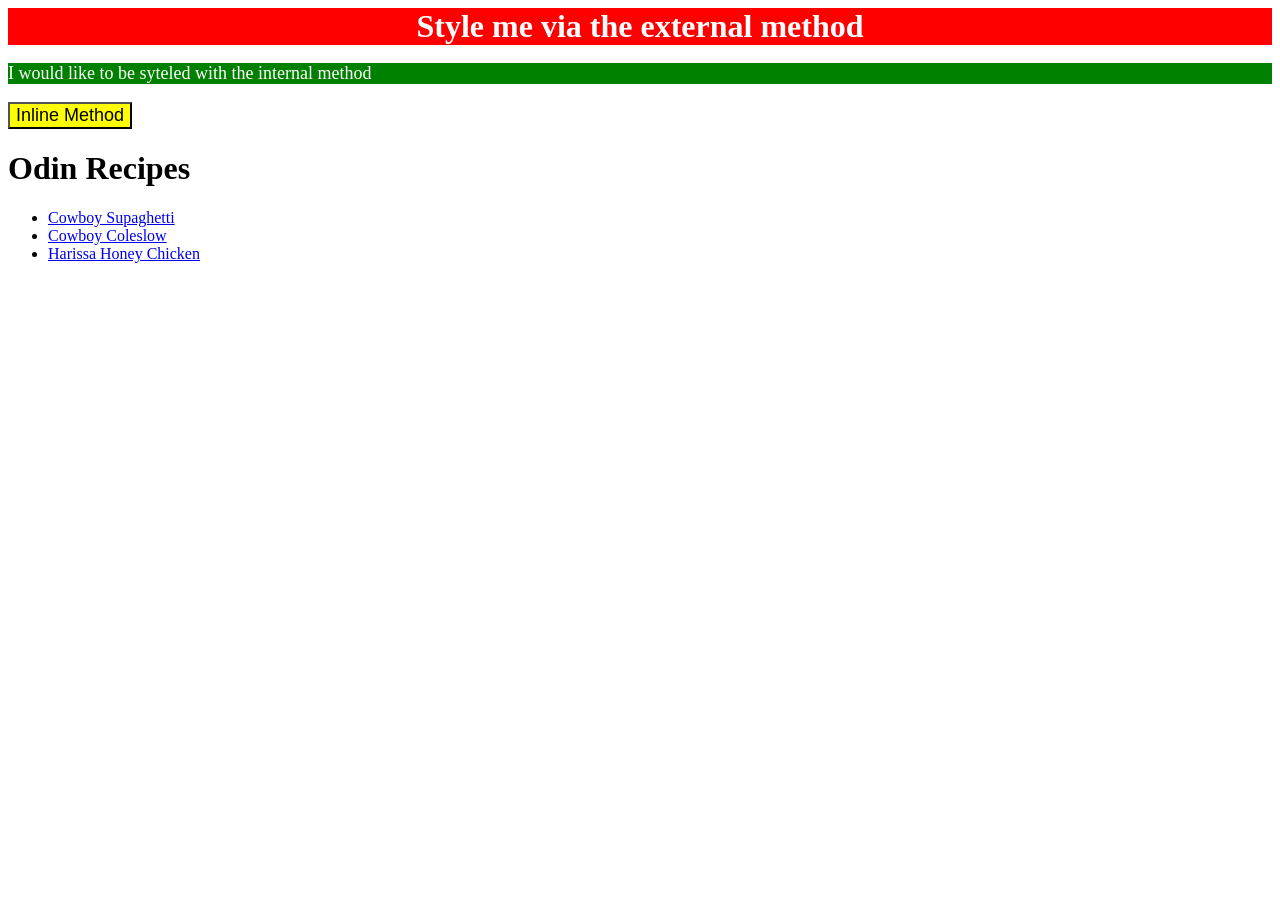
<file: index.html>
<!DOCTYPE html>
<html lang="en">
<head>
    <meta charset="UTF-8">
    <meta name="viewport" content="width=device-width, initial-scale=1.0">
    <link rel="stylesheet" type="text/css" href="styles/mystyle.css">
    <style>
        p {
           background-color: green;
           color: white;
           font-size: 18px; 
        }
    </style>
    <title>Recipes</title>
</head>
<body>
    <div>Style me via the external method</div>
    <p>I would like to be syteled with the internal method</p>
    <button style="background-color: yellow; font-size: 18px;">Inline Method</button>
    <h1>Odin Recipes</h1>
    <ul>
        <li><a href="recipes/cowboy-spaghetti.html">Cowboy Supaghetti</a></li>
        <li><a href="recipes/cowboy-coleslow.html">Cowboy Coleslow</a></li>
        <li><a href="recipes/harissa-honey-chinken.html">Harissa Honey Chicken</a></li>
    </ul>
</body>
</html>
</file>
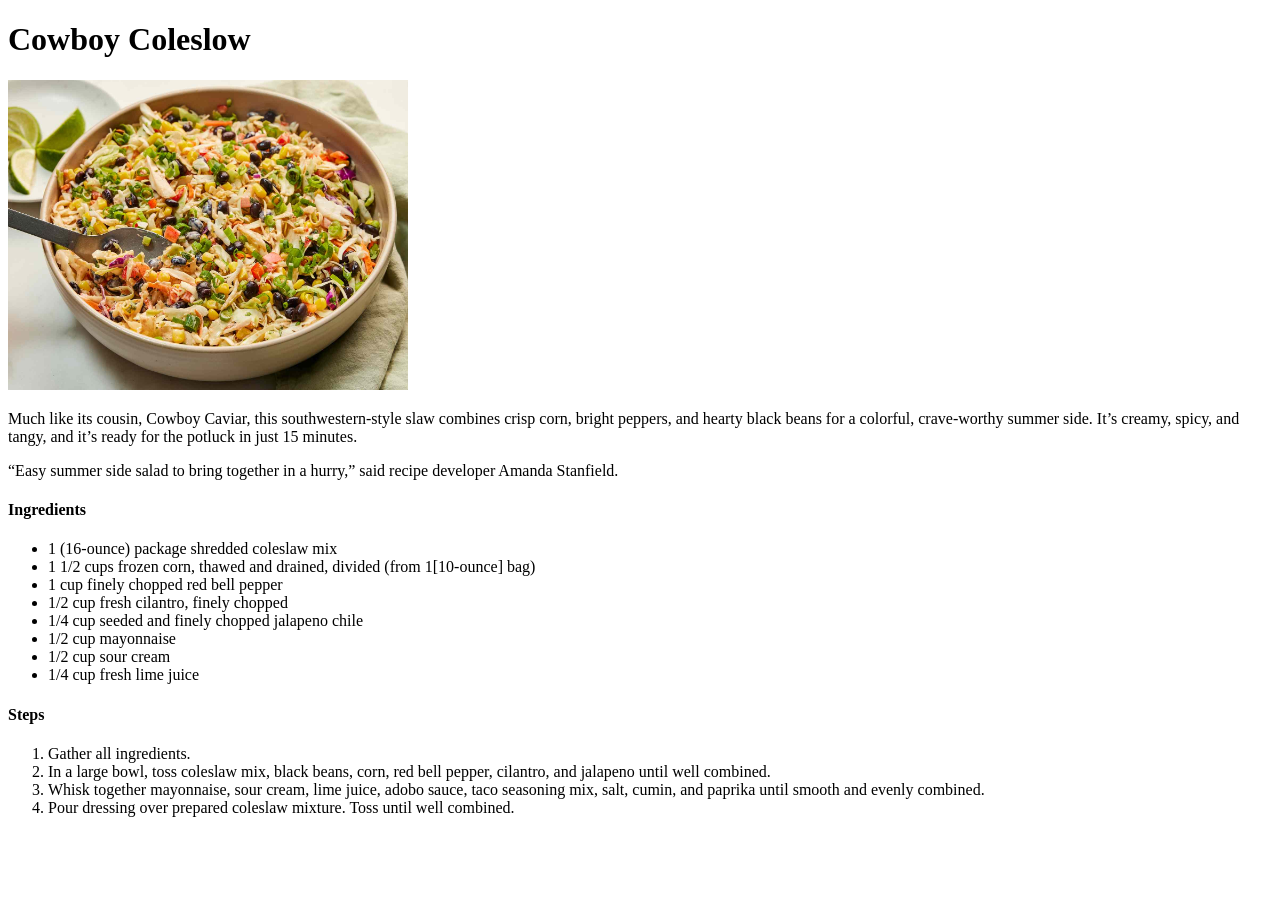
<file: recipes/cowboy-coleslow.html>
<!DOCTYPE html>
<html lang="en">
<head>
    <meta charset="UTF-8">
    <meta name="viewport" content="width=device-width, initial-scale=1.0">
    <title>Cowboy Coleslow</title>
</head>
<body>
    <h1>Cowboy Coleslow</h1>
    <img src="../recipes/cowboy-coleslow.jpg" alt="Cowboy Coleslow" 
    height="310" width="400">

    <p>
        Much like its cousin, Cowboy Caviar, this southwestern-style 
        slaw combines crisp corn, bright peppers, and hearty black 
        beans for a colorful, crave-worthy summer side. It’s creamy, 
        spicy, and tangy, and it’s ready for the potluck in just 15 
        minutes.
    </p> 

    <p>“Easy summer side salad to bring together in a hurry,” said 
        recipe developer Amanda Stanfield.  
    </p>

    <h4>Ingredients</h4>
        <ul>
            <li>1 (16-ounce) package shredded coleslaw mix</li>
            <li>1 1/2 cups frozen corn, thawed and drained, divided (from 1[10-ounce] bag)</li>
            <li>1 cup finely chopped red bell pepper</li>
            <li>1/2 cup fresh cilantro, finely chopped</li>
            <li>1/4 cup seeded and finely chopped jalapeno chile</li>
            <li>1/2 cup mayonnaise</li>
            <li>1/2 cup sour cream</li>
            <li>1/4 cup fresh lime juice</li>
        </ul>
    <h4>Steps</h4>
        <ol>
            <li>Gather all ingredients. </li>
            <li>In a large bowl, toss coleslaw mix, black beans, corn, 
                red bell pepper, cilantro, and jalapeno until well 
                combined. </li>
            <li>Whisk together mayonnaise, sour cream, lime juice, 
                adobo sauce, taco seasoning mix, salt, cumin, and paprika 
                until smooth and evenly combined. </li>
            <li>Pour dressing over prepared coleslaw mixture. Toss until 
                well combined. </li>
        </ol>
    
</body>
</html>
</file>
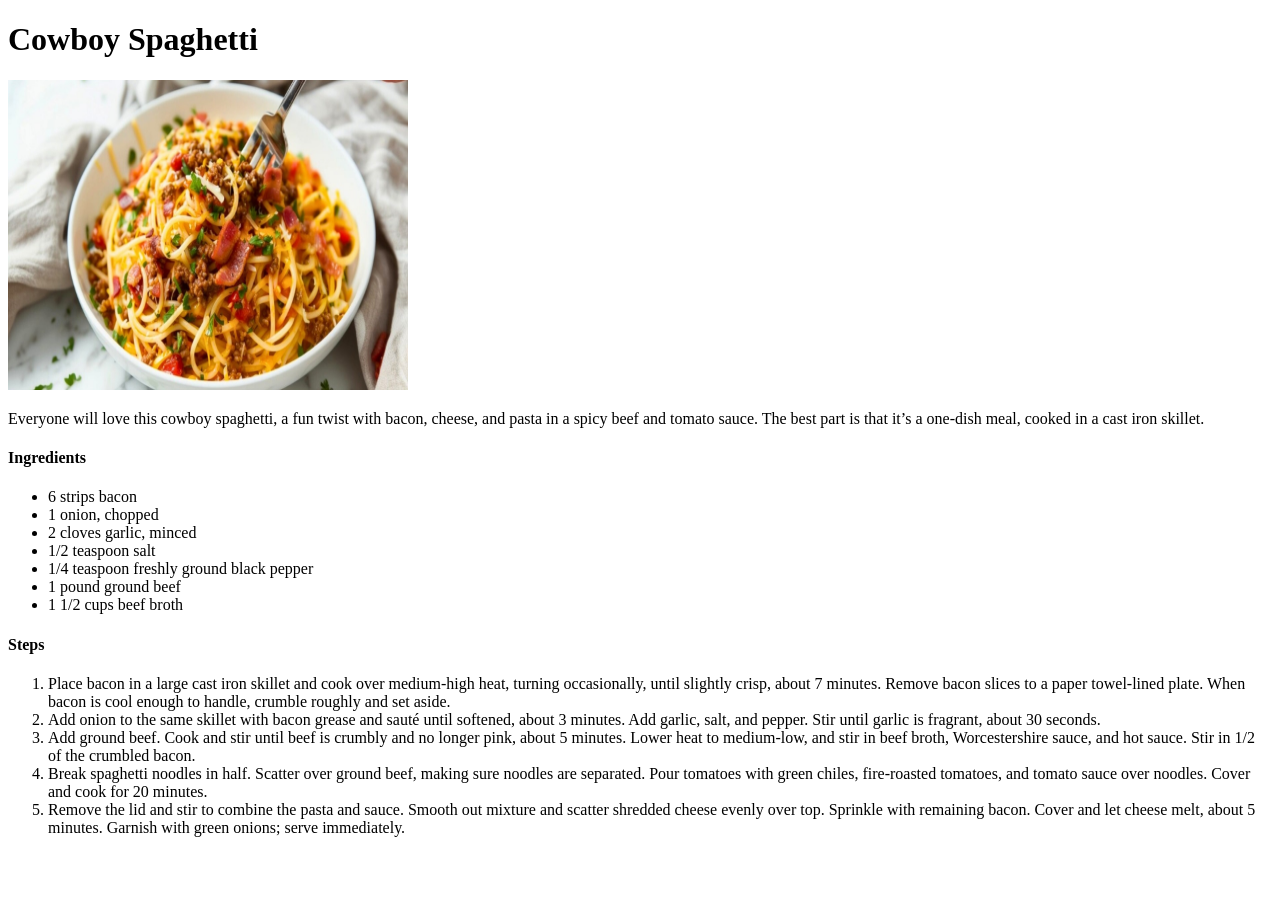
<file: recipes/cowboy-spaghetti.html>
<!DOCTYPE html>
<html lang="en">
<head>
    <meta charset="UTF-8">
    <meta name="viewport" content="width=device-width, initial-scale=1.0">
    <title>Cowboy Spaghetti</title>
</head>
<body>
    <h1>Cowboy Spaghetti</h1>
    <img src="../recipes/cowboy-spaghetti.jpg" alt="Cowboy Spaghetti"
    height="310" width="400">
    
    <p>Everyone will love this cowboy spaghetti, a fun twist with 
        bacon, cheese, and pasta in a spicy beef and tomato sauce. 
        The best part is that it’s a one-dish meal, cooked in a cast 
        iron skillet.
    </p>
    <h4>Ingredients</h4>
        <ul>
            <li>6 strips bacon</li>
            <li>1 onion, chopped</li>
            <li>2 cloves garlic, minced</li>
            <li>1/2 teaspoon salt</li>
            <li>1/4 teaspoon freshly ground black pepper</li>
            <li>1 pound ground beef</li>
            <li>1 1/2 cups beef broth</li>
        </ul>

    <h4>Steps</h4>

        <ol>
            <li>Place bacon in a large cast iron skillet and cook over 
                medium-high heat, turning occasionally, until slightly crisp, 
                about 7 minutes. Remove bacon slices to a paper towel-lined 
                plate. When bacon is cool enough to handle, crumble roughly 
                and set aside. </li>

            <li>Add onion to the same skillet with bacon grease and 
                sauté until softened, about 3 minutes. Add garlic, 
                salt, and pepper. Stir until garlic is fragrant, 
                about 30 seconds.</li>

            <li>Add ground beef. Cook and stir until beef is crumbly 
                and no longer pink, about 5 minutes. Lower heat to 
                medium-low, and stir in beef broth, Worcestershire 
                sauce, and hot sauce. Stir in 1/2 of the crumbled 
                bacon. </li>

            <li>Break spaghetti noodles in half. Scatter over ground 
                beef, making sure noodles are separated. Pour tomatoes 
                with green chiles, fire-roasted tomatoes, and tomato 
                sauce over noodles. Cover and cook for 20 minutes. </li>

            <li>Remove the lid and stir to combine the pasta and sauce. 
                Smooth out mixture and scatter shredded cheese evenly 
                over top. Sprinkle with remaining bacon. Cover and let 
                cheese melt, about 5 minutes. Garnish with green onions; 
                serve immediately.</li>
        </ol>

</body>
</html>
</file>
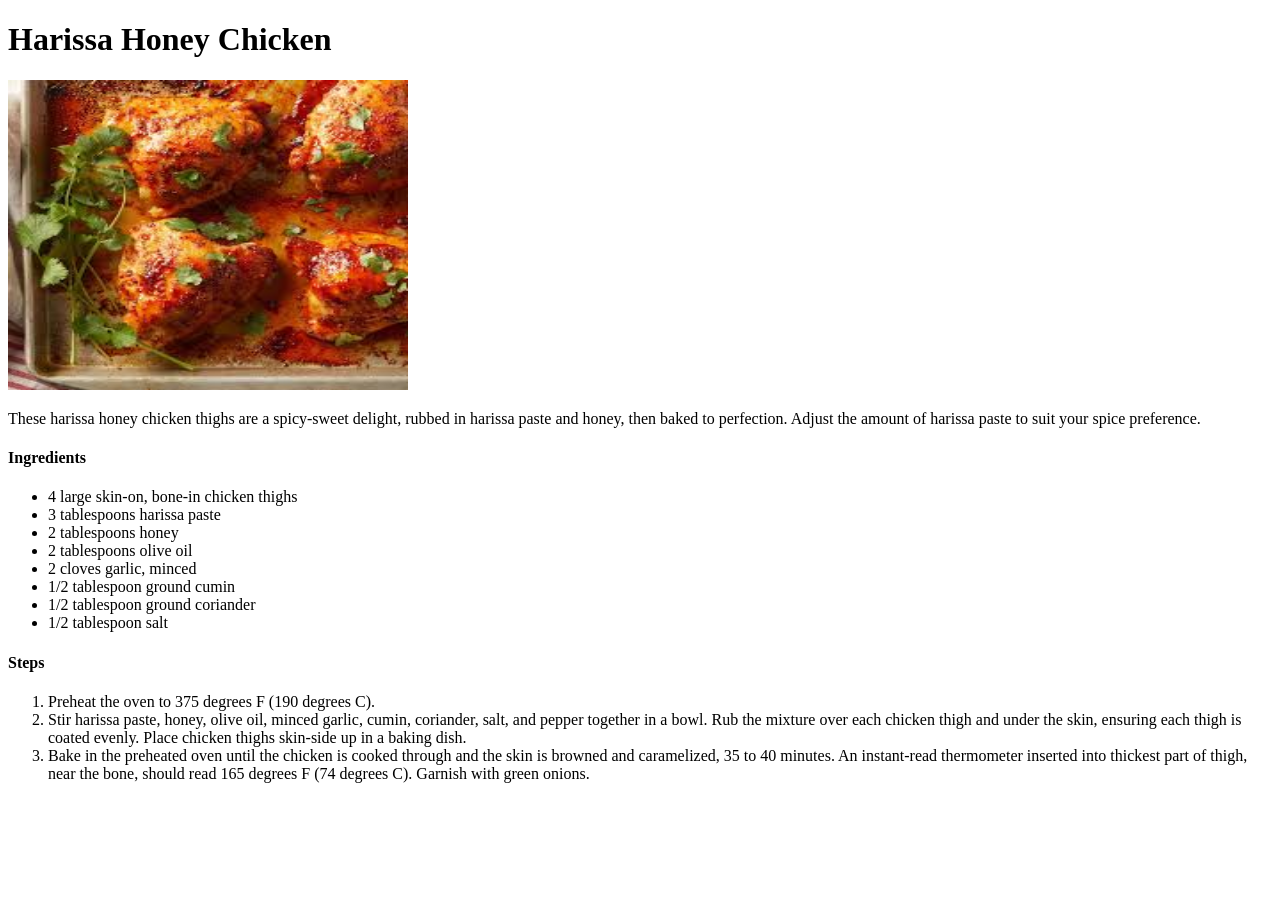
<file: recipes/harissa-honey-chinken.html>
<!DOCTYPE html>
<html lang="en">
<head>
    <meta charset="UTF-8">
    <meta name="viewport" content="width=device-width, initial-scale=1.0">
    <title>Harissa Honey Chicken</title>
</head>
<body>
    <h1>Harissa Honey Chicken</h1>
    <img src="../recipes/harissa-honney-chicken.jpeg" alt="Harissa Honey Chicken"
    height="310" width="400">

    <p>
        These harissa honey chicken thighs are a spicy-sweet delight, rubbed in 
        harissa paste and honey, then baked to perfection. Adjust the amount 
        of harissa paste to suit your spice preference.
    </p>
    <h4>Ingredients</h4>
    <ul>
        <li>4 large skin-on, bone-in chicken thighs</li>
        <li>3 tablespoons harissa paste</li>
        <li>2 tablespoons honey</li>
        <li>2 tablespoons olive oil</li>
        <li>2 cloves garlic, minced</li>
        <li>1/2 tablespoon ground cumin</li>
        <li>1/2 tablespoon ground coriander</li>
        <li>1/2 tablespoon salt</li>
    </ul>
    <h4>Steps</h4>
    <ol>
        <li>Preheat the oven to 375 degrees F (190 degrees C).  </li>
        <li>Stir harissa paste, honey, olive oil, minced garlic, cumin, 
            coriander, salt, and pepper together in a bowl. Rub the 
            mixture over each chicken thigh and under the skin, ensuring 
            each thigh is coated evenly. Place chicken thighs skin-side 
            up in a baking dish. </li>
        <li>Bake in the preheated oven until the chicken is cooked through 
            and the skin is browned and caramelized, 35 to 40 minutes. 
            An instant-read thermometer inserted into thickest part of 
            thigh, near the bone, should read 165 degrees F (74 degrees C). Garnish with green onions. </li>
        
    </ol>
</body>
</html>
</file>
<file: styles/mystyle.css>
div {background-color: red;
    color: white;
    font-size: 32px;
    text-align: center;
    font-weight: bold;
} 
 /*
</file>
